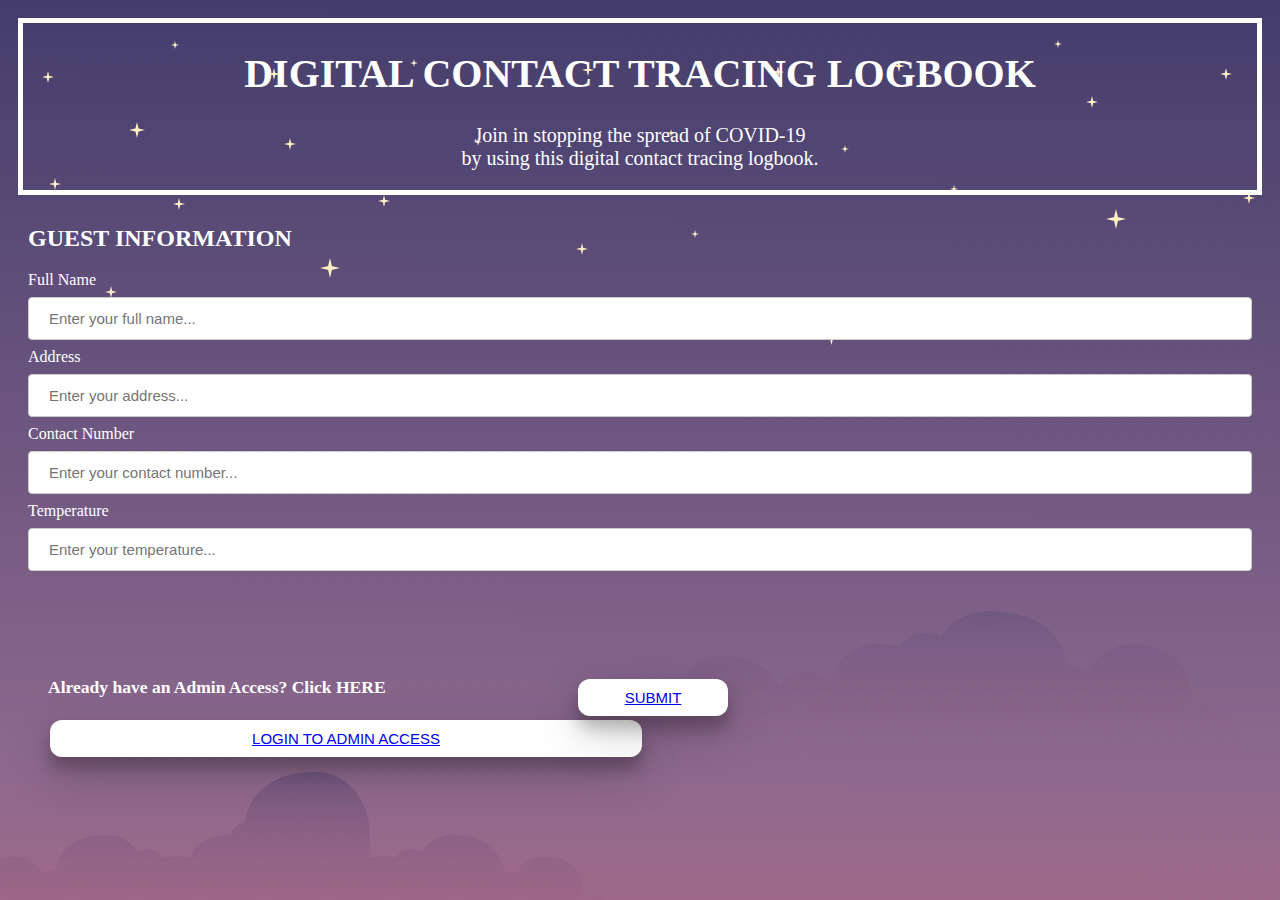
<file: Cuadra_P303/index.html>
<!DOCTYPE html>
<html>
    <head>
        <title>Digital Contact Tracing</title>
        <link rel="stylesheet" href="style.css">
    </head>
    <body class="first">
        <div class="header">
            <h1>DIGITAL CONTACT TRACING LOGBOOK</h1>
            <p>
                Join in stopping the spread of COVID-19 <br>
                by using this digital contact tracing logbook.
            </p>
        </div>
        <div class="Userinput">
            <h2>GUEST INFORMATION</h2>
            <form>
                <label for="fullName">Full Name</label>
                <input type="text" id ="fullname" placeholder="Enter your full name..." >

                <label for="address">Address</label>
                <input type="text" id="address" placeholder="Enter your address...">

                <label for="contact">Contact Number</label>
                <input type="number" id="contact" placeholder="Enter your contact number...">
                
                <label for="temp">Temperature</label>
                <input type="number" id="temp" placeholder="Enter your temperature...">
            </form>
        </div>
        <button class="button1"><a href=index.html>SUBMIT</a></button>
        <div class="footer">
            <h3>Already have an Admin Access? Click HERE</h3>
            <button class="button2"><a href=admin.html>LOGIN TO ADMIN ACCESS</a></button>
        </div>
    </body>
</html>
</file>
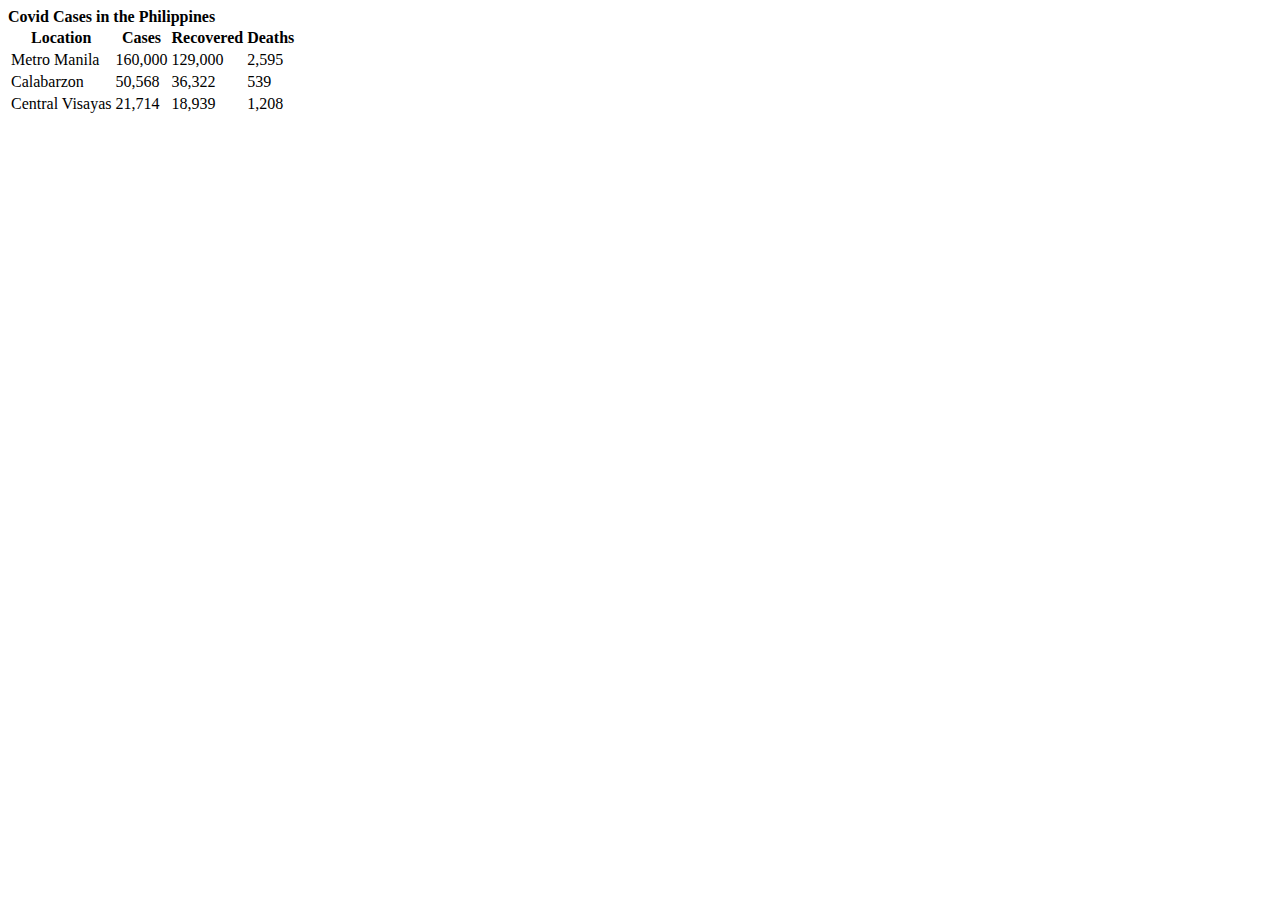
<file: activities/covid.html>
<!DOCTYPE html>
<html>
    <head>
        <title>Covid Cases in the Philippines</title>
    </head>
    <body>
        <strong>Covid Cases in the Philippines</strong>
        <table>
            <thead>
                <tr>
                    <th>Location</th>
                    <th>Cases</th>
                    <th>Recovered</th>
                    <th>Deaths</th>
                </tr>
            </thead>
            <tbody>
                <tr>
                    <td>Metro Manila</td>
                    <td>160,000</td>
                    <td>129,000</td>
                    <td>2,595</td>
                </tr>
                <tr>
                    <td>Calabarzon</td>
                    <td>50,568</td>
                    <td>36,322</td>
                    <td>539</td>
                </tr>
                <tr>
                    <td>Central Visayas</td>
                    <td>21,714</td>
                    <td>18,939</td>
                    <td>1,208</td>
                </tr>
            </tbody>
        </table>
    </body>
</html>
</file>
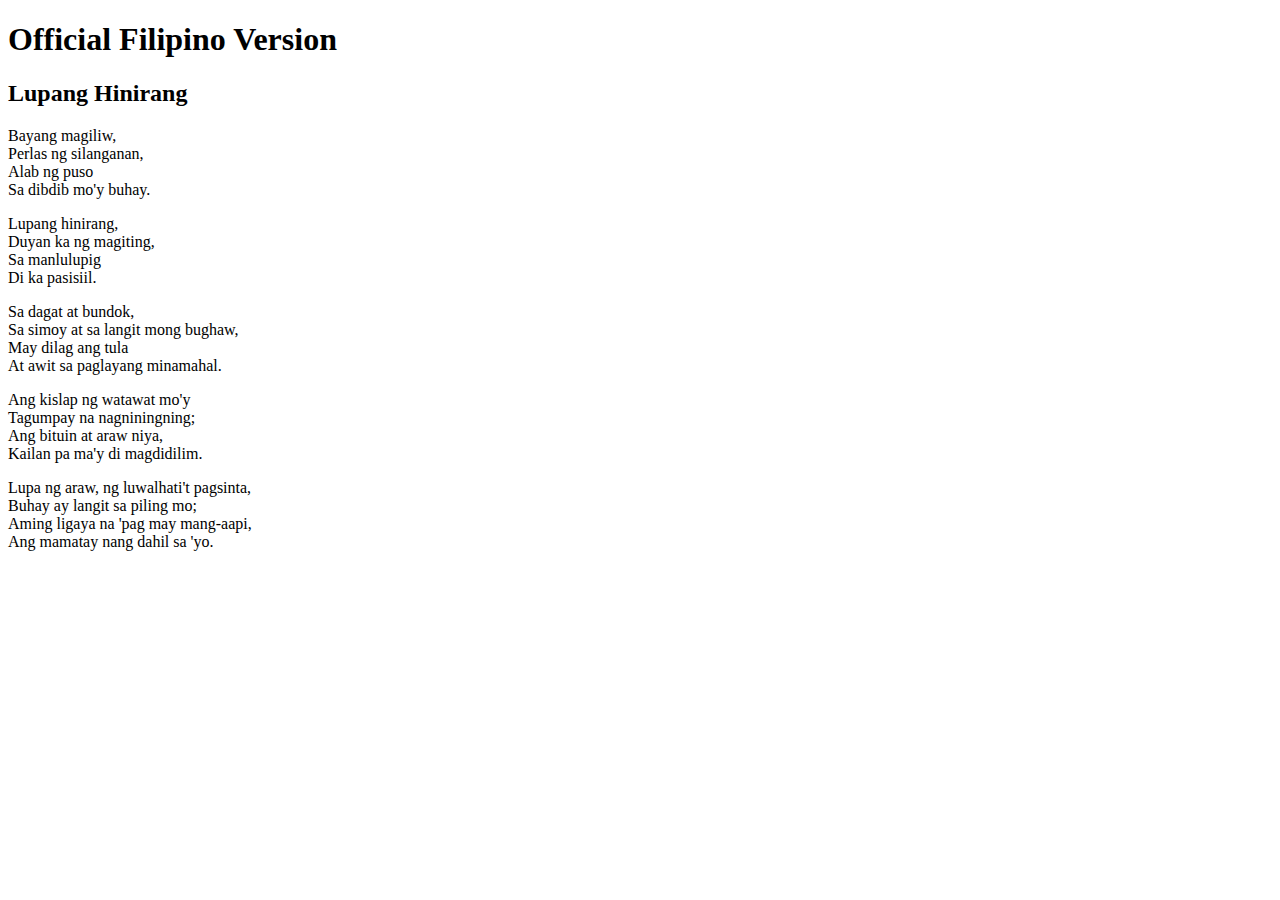
<file: activities/lupang_hinirang.html>
<!DOCTYPE html>
<html>
    <head>
        <title>Lupang Hinirang</title>
    </head>

    <body>
        <h1>Official Filipino Version</h1>
            <h2>Lupang Hinirang</h2>
                <p> Bayang magiliw,<br>
                    Perlas ng silanganan, <br>
                    Alab ng puso<br>
                    Sa dibdib mo'y buhay.<br>
                </p>
                <p>
                    Lupang hinirang,<br>
                    Duyan ka ng magiting,<br>
                    Sa manlulupig<br>
                    Di ka pasisiil.<br>
                </p> 
                <p>
                    Sa dagat at bundok,<br>
                    Sa simoy at sa langit mong bughaw,<br>
                    May dilag ang tula<br>
                    At awit sa paglayang minamahal.<br>
                </p>  
                <p> 
                    Ang kislap ng watawat mo'y<br>
                    Tagumpay na nagniningning;<br>
                    Ang bituin at araw niya,<br>
                    Kailan pa ma'y di magdidilim.<br>
                </p>   
                <p>    
                    Lupa ng araw, ng luwalhati't pagsinta,<br>
                    Buhay ay langit sa piling mo;<br>
                    Aming ligaya na 'pag may mang-aapi,<br>
                    Ang mamatay nang dahil sa 'yo.<br>
                </p>   
    </body>
</html>
</file>
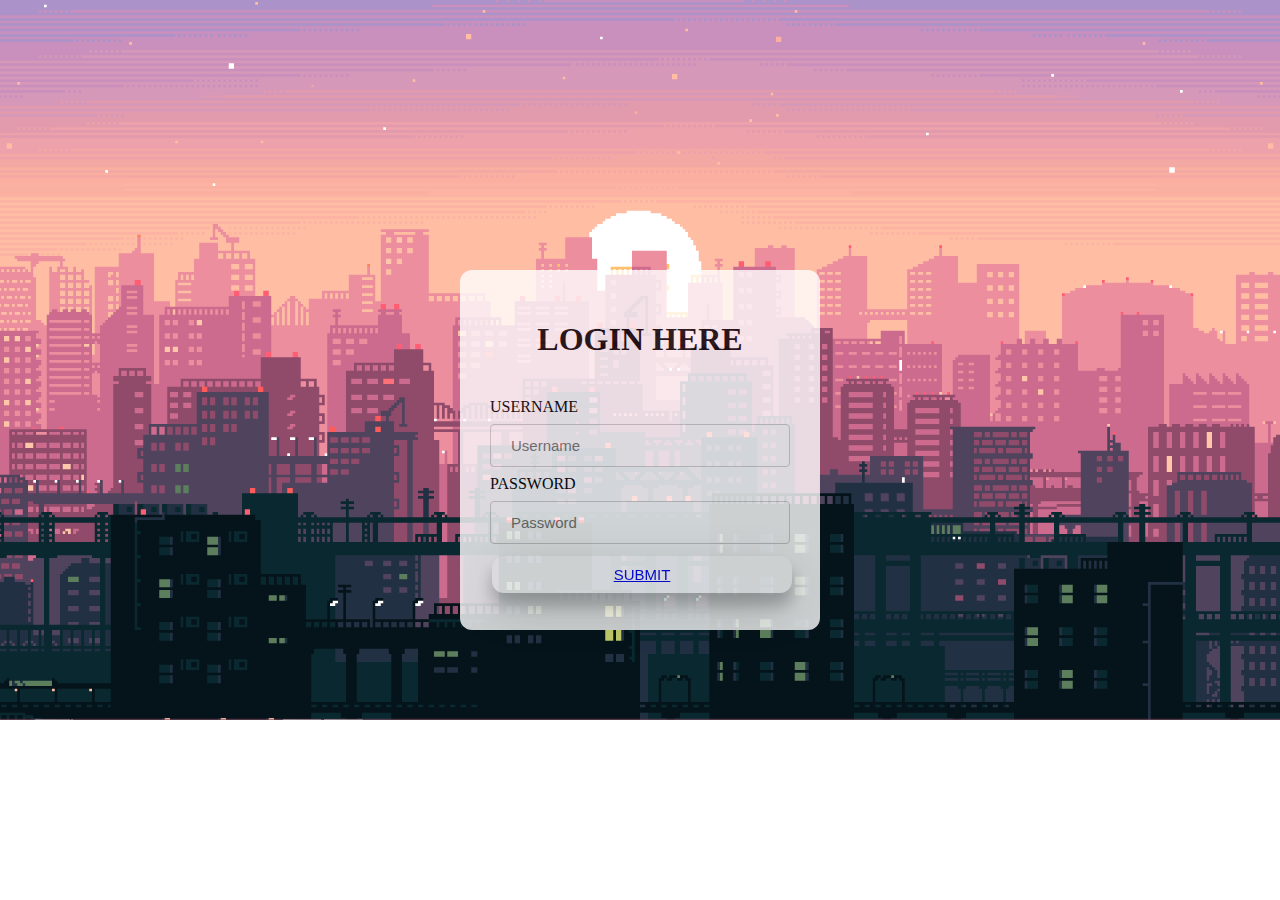
<file: Cuadra_P303/admin.html>
<!DOCTYPE html>
<html>
    <head>
        <title>Log in</title>
        <link rel="stylesheet" href="style.css">
    </head>
    <body class="login">
        <div class="loginForm">
            <h1 class="login">LOGIN HERE</h1>
            <br>
            <form>
                <label for="username" class="hide">USERNAME</label>
                <input type="text" id ="username" placeholder="Username" >

                <label for="pass">PASSWORD</label>
                <input type="text" id ="pass" placeholder="Password" >
            </form>
            <button type="button"><a href="record_list.html">SUBMIT</a></button>
        </div>
    </body>
</html>
</file>
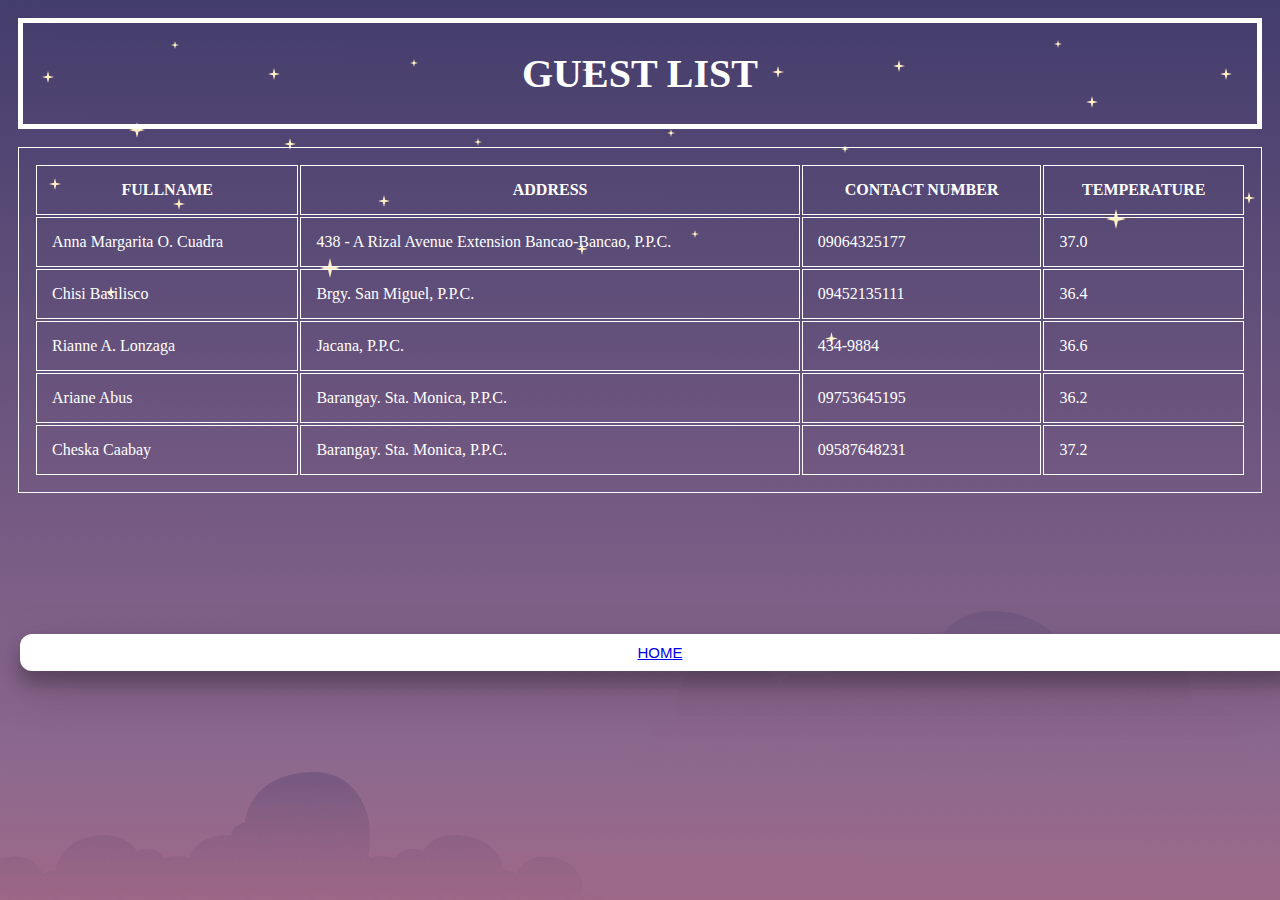
<file: Cuadra_P303/record_list.html>
<!DOCTYPE html>
<html>
    <head>
        <title>List of Records</title>
        <link rel="stylesheet" href="style.css">
    </head>
    <body class="first">
        <div class="header">
            <h1>GUEST LIST</h1>
        </div>
        <br>
        <table>
            <thead>
                <tr>
                    <th>FULLNAME</th>
                    <th>ADDRESS</th>
                    <th>CONTACT NUMBER</th>
                    <th>TEMPERATURE</th>
                </tr>
            </thead>
            <tbody>
                <tr>
                    <td>Anna Margarita O. Cuadra</td>
                    <td>438 - A Rizal Avenue Extension Bancao-Bancao, P.P.C.</td>
                    <td>09064325177</td>
                    <td>37.0</td>
                </tr>
                <tr>
                    <td>Chisi Basilisco</td>
                    <td>Brgy. San Miguel, P.P.C.</td>
                    <td>09452135111</td>
                    <td>36.4</td>
                </tr>
                <tr>
                    <td>Rianne A. Lonzaga</td>
                    <td>Jacana, P.P.C.</td>
                    <td>434-9884</td>
                    <td>36.6</td>
                </tr>
                <tr>
                    <td>Ariane Abus</td>
                    <td>Barangay. Sta. Monica, P.P.C.</td>
                    <td>09753645195</td>
                    <td>36.2</td>
                </tr>
                <tr>
                    <td>Cheska Caabay</td>
                    <td>Barangay. Sta. Monica, P.P.C.</td>
                    <td>09587648231</td>
                    <td>37.2</td>
                </tr>
            </tbody>
        </table>
        <button class="button3"><a href=index.html>HOME</a></button>
    </body>
</html>
</file>
<file: Cuadra_P303/style.css>
body.first{
    padding: 10px;
    background-image: url("bg.jpg");
    height: 100%;
    font-family: georgia,garamond,serif;
    color: white;
}
body.login{
    background-image: url("login.webp");
    background-position: absolute;
    background-repeat: no-repeat;
    background-size: cover;
    color: white;
}
.header{
    text-align: center;
    font-size:20px;
    border: 5px solid white
}
.footer{
    font-size:15px;
    padding: 70px 30px;
}
.Userinput{
    padding: 10px;
}
input{
    font-size: 15px;
    width: 100%;
    padding: 12px 20px;
    margin: 8px 0;
    display: inline-block;
    border: 1px solid #ccc;
    border-radius: 4px;
    box-sizing: border-box;
}
.loginForm{
    width: 300px;
    height: 300px;
    padding: 30px;
    border-radius: 12px;
    background: white;
    opacity: 0.8;
    color: black;
    top:50%;
    left: 50%;
    position: absolute;
    transform: translate(-50%, -50%);
}
h1.login{
    text-align: center;
}
button{
    background-color: white;
    border: none;
    border-radius: 12px;
    color: black;
    display: auto;
    font-size: 15px;
    text-align: center;
    text-decoration: none;
    display: inline-block;
    margin: 4px 2px;
    padding: 10px 32px;
    width: 100%;
    box-shadow: 0 12px 16px 0 rgba(0,0,0,0.24),0 17px 50px 0 rgba(0,0,0,0.19);
    cursor: pointer;
}
.button1{
    width: 150px;
    position: absolute;
    top: 75%;
    left: 45%;
}
.button2{
    width: 50%;
}
.button3{
    position: absolute;
    top: 70%;
}
table, th, td {
    border: 1px solid;
    padding: 15px;
}
table {
    width: 100%;
}
th{
    height:50%;
}
</file>
